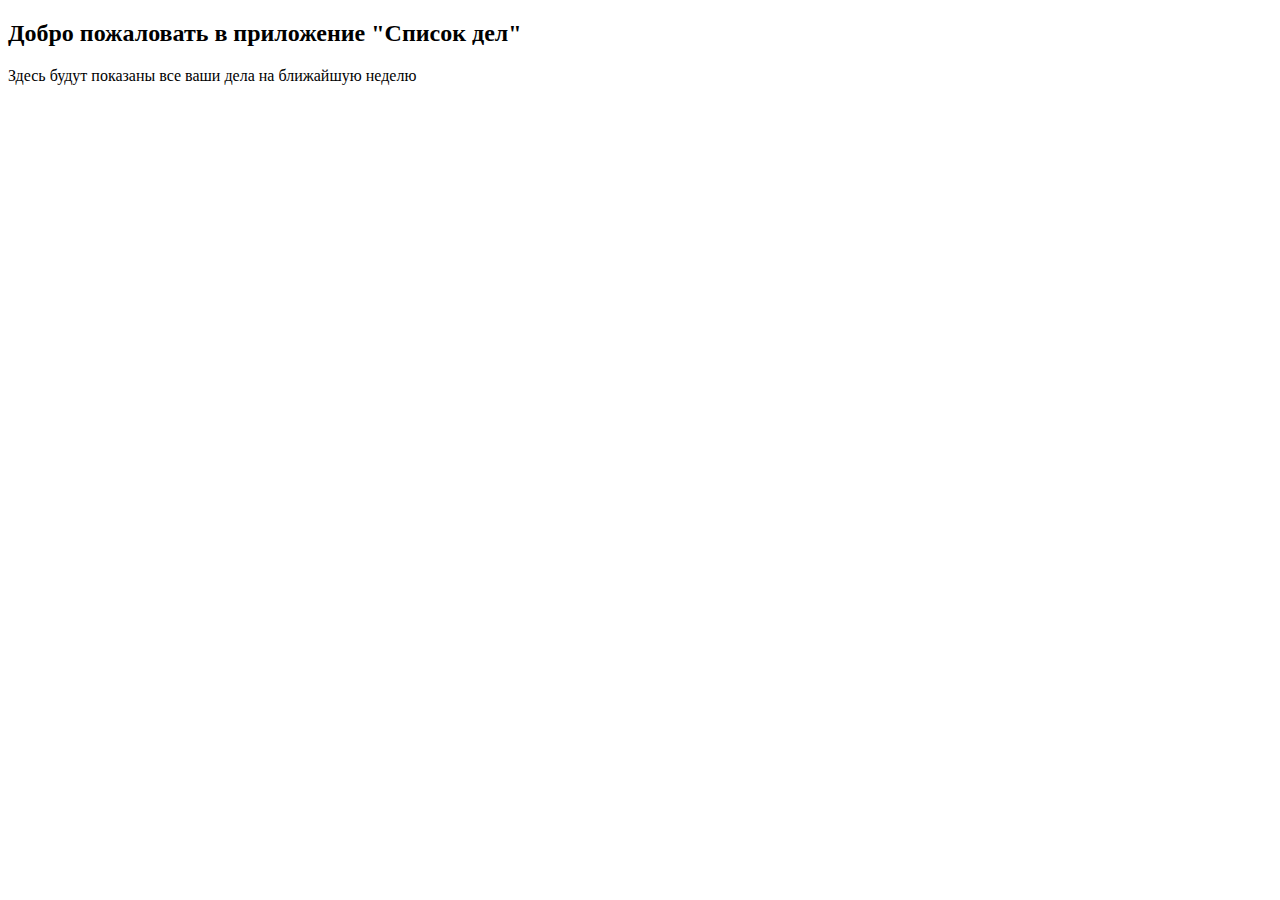
<file: learning/week_days/templates/week_days/greeting.html>
<!DOCTYPE html>
<html lang="en">
<head>
    <meta charset="UTF-8">
    <title>Список дел</title>
</head>
<body>
  <h2>Добро пожаловать в приложение "Список дел"</h2>
  <p>Здесь будут показаны все ваши дела на ближайшую неделю</p>
</body>
</html>
</file>
